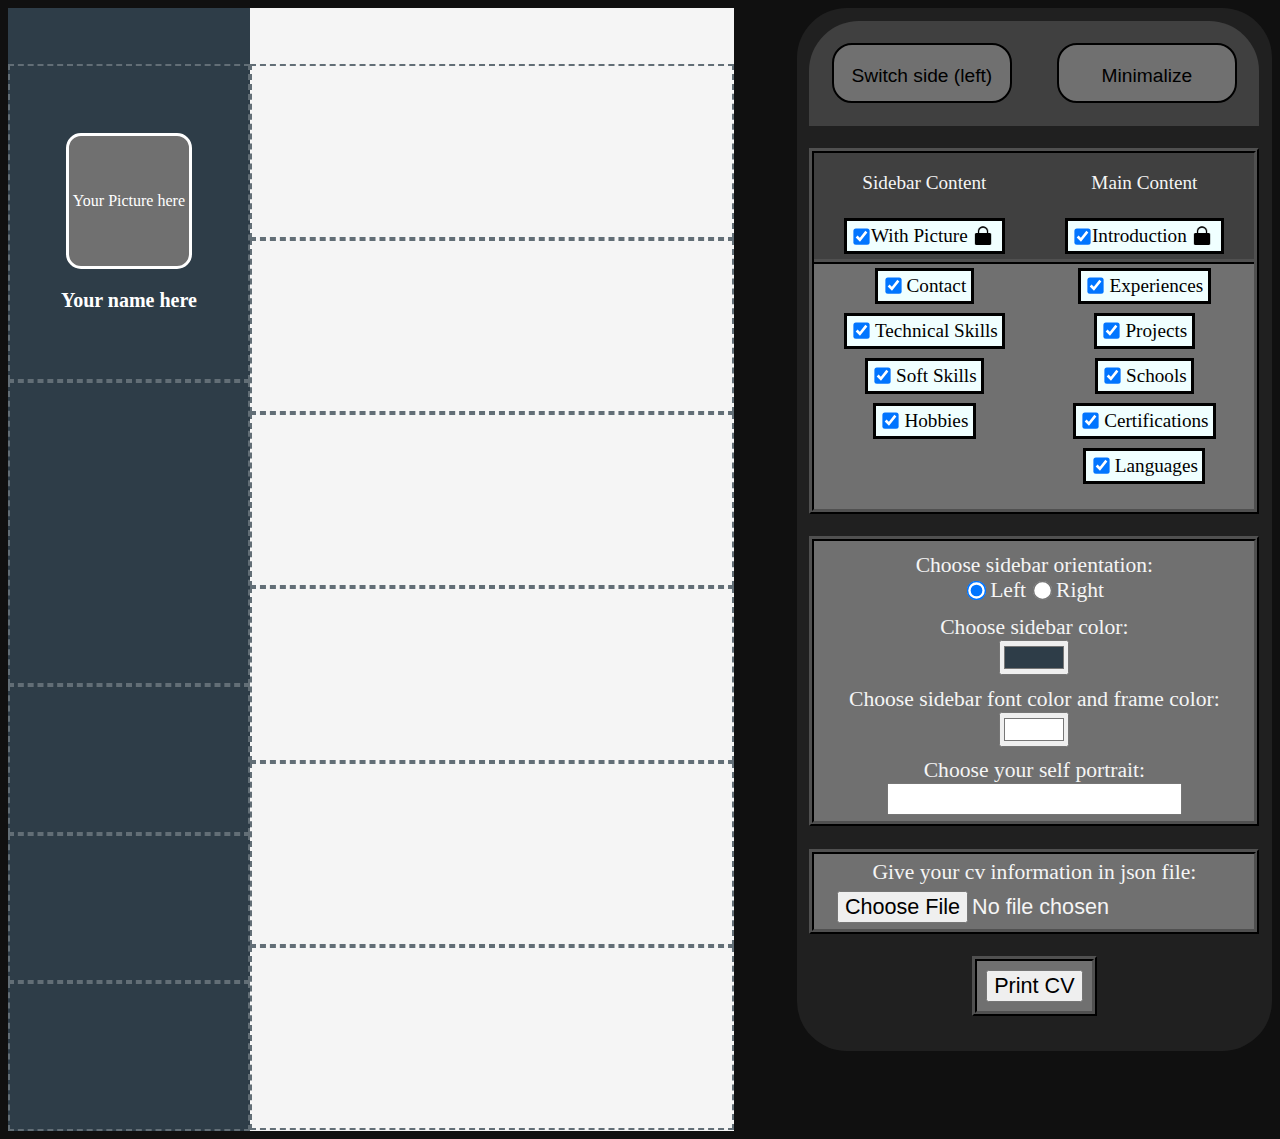
<file: index.html>
<!DOCTYPE html>
<html lang="en">
<head>
    <meta charset="UTF-8">
    <meta name="viewport" content="width=device-width, initial-scale=1.0">
    <link rel="stylesheet" href="static/css/cvmaker.css">
    <title>CV maker 1.0</title>
</head>
<body>
    <div id="cv_maker_ui">
        <div id="cv_maker_ui_bar">
            <button id="cv_maker_ui_orientation" data-state="right" >
                <p class="ui_bar_font">Switch side (left)</p>
            </button>
            <button id="cv_maker_ui_minimalizer" data-state="maximized" >
                <p class="ui_bar_font">Minimalize</p>
            </button>
        </div>
        <form id="cv_properties" onsubmit="window.print()">
            <div id="cv_parts_table">
                <div id="cv_parts_header">
                    <div id="sidebar_header" class="cv_parts_table_header">
                        <p class="cv_parts_header_font">Sidebar Content</p>
                    </div>
                    <div id="main_header" class="cv_parts_table_header">
                        <p class="cv_parts_header_font">Main Content</p>
                    </div>
                </div>
                <div id="cv_parts_content">
                    <div class="candrag" id="cv_parts_sidebar">
                        <div class="sidebar_column">
                            <div id="cv_parts_portrait" class="cv_parts_cb_style">
                                <input id="cb_portrait" name="cb_portrait" type="checkbox" checked>
                                <label for="cb_portrait">With Picture <img src="static/img/lock.png" alt="locked"></label>
                            </div>
                        </div>
                        <div id="cv_part_drag_1" class="candrag sidebar_column" draggable="true">
                            <div id="cv_parts_contact" class="cv_parts_cb_style">
                                <input id="cb_contact" name="cb_contact" type="checkbox" checked>
                                <label for="cb_contact">Contact</label>
                            </div>
                        </div>
                        <div id="cv_part_drag_2" class="candrag sidebar_column" draggable="true">
                            <div id="cv_parts_t_skills" class="cv_parts_cb_style">
                                <input id="cb_t_skills" name="cb_t_skills" type="checkbox" checked>
                                <label for="cb_t_skills">Technical Skills</label>
                            </div>
                        </div>
                        <div id="cv_part_drag_3" class="candrag sidebar_column" draggable="true">
                            <div id="cv_parts_s_skills" class="cv_parts_cb_style">
                                <input id="cb_soft_skills" name="cb_soft_skills" type="checkbox" checked>
                                <label for="cb_soft_skills">Soft Skills</label>
                            </div>
                        </div>
                        <div id="cv_part_drag_4" class="candrag sidebar_column" draggable="true">
                            <div id="cv_parts_hobbies" class="cv_parts_cb_style">
                                <input id="cb_hobbies" name="cb_hobbies" type="checkbox" checked>
                                <label for="cb_hobbies">Hobbies</label>
                            </div>
                        </div>
                    </div>
                    <div class="candrag" id="cv_parts_main">
                        <div class="main_column">
                            <div id="cv_parts_introduction" class="cv_parts_cb_style">
                                <input id="cb_introduction" name="cb_introduction" type="checkbox" checked>
                                <label for="cb_introduction">Introduction <img src="static/img/lock.png" alt="locked"> </label>
                                
                            </div>
                        </div>
                        <div id="cv_part_drag_5" class="candrag main_column" draggable="true">
                            <div id="cv_parts_experiences" class="cv_parts_cb_style">
                                <input id="cb_experiences" name="cb_experiences" type="checkbox" checked>
                                <label for="cb_experiences">Experiences</label>
                            </div>
                        </div>
                        <div id="cv_part_drag_6" class="candrag main_column" draggable="true">
                            <div id="cv_parts_projects" class="cv_parts_cb_style">
                                <input id="cb_projects" name="cb_projects" type="checkbox" checked>
                                <label for="cb_projects">Projects</label>
                            </div>
                        </div>
                        <div id="cv_part_drag_7" class="candrag main_column" draggable="true">
                            <div id="cv_parts_schools" class="cv_parts_cb_style">
                                <input id="cb_schools" name="cb_schools" type="checkbox" checked>
                                <label for="cb_schools">Schools</label>
                            </div>
                        </div>
                        <div id="cv_part_drag_8" class="candrag main_column" draggable="true">
                            <div id="cv_parts_certifications" class="cv_parts_cb_style">
                                <input id="cb_certifications" name="cb_certifications" type="checkbox" checked>
                                <label for="cb_certifications">Certifications</label>
                            </div>
                        </div>
                        <div id="cv_part_drag_9" class="candrag main_column" draggable="true">
                            <div id="cv_parts_languages" class="cv_parts_cb_style">
                                <input id="cb_languages" name="cb_languages" type="checkbox" checked>
                                <label for="cb_languages">Languages</label>
                            </div>
                        </div>
                    </div>
                </div>
            </div>
            <div id="sidebar_options">
                <div id="sidebar_orientation">
                    <label for="sidebar_orientation">Choose sidebar orientation:</label>
                    <div id="sidebar_orientations_container">
                        <input type="radio" id="sidebar_left" name="sidebar_orientation" checked>
                        <label for="sidebar_left">Left</label>
                        <input type="radio" id="sidebar_right" name="sidebar_orientation">
                        <label for="sidebar_right">Right</label>
                    </div>
                </div>
                <div id="sidebar_color">
                    <label for="sidebar_color_input">Choose sidebar color:</label>
                    <input type="color" id="sidebar_color_input" name="sidebar_color" value="#2e3d48">
                </div>
                <div id="sidebar_font_color">
                    <label for="sidebar_font_frame_color_input">Choose sidebar font color and frame color:</label>
                    <input type="color" id="sidebar_font_frame_color_input" name="sidebar_font_frame_color" value="#ffffff">
                </div>
                <div id="sidebar_picture">
                    <label for="sidebar_picture_file">Choose your self portrait:</label>
                    <input type="text" id="sidebar_picture_input" name="sidebar_picture_file" required>
                </div>
            </div>
            <div id="input_json">
                <label for="text_content_input">Give your cv information in json file:</label>
                <input id="text_content_input" type="file" name="text_content_input_file" required>
            </div>
            <div id="create_cv">
                <button id="submit_button" type="submit">Print CV</button>
            </div>
        </form>
    </div>

    <div id="cv_viewer">
        <div id="cv_viewer_sidebar">
            <div id="sidebar_content_holder">
                <div id="cv_viewer_portrait_with_name" class="cv_viewer_parts cv_sidebar">
                    <div id="cv_viewer_portrait">
                        <p class="sidebar_font" id="alt_picture">Your Picture here</p>
                    </div>
                    <p id="cv_viewer_name" class="cv_viewer_font sidebar_font">Your name here</p>
                </div>
                <div id="cv_viewer_contact" class="cv_viewer_parts cv_sidebar"></div>
                <div id="cv_viewer_t_skills" class="cv_viewer_parts cv_sidebar">
                    <ul id="t_skills"></ul>
                </div>
                <div id="cv_viewer_s_skills" class="cv_viewer_parts cv_sidebar">
                    <ul id="s_skills"></ul>
                </div>
                <div id="cv_viewer_hobbies" class="cv_viewer_parts cv_sidebar">
                    <ul id="hobbies"></ul>
                </div>
            </div>
        </div>
        <div id="cv_viewer_main">
            <div id="main_content_holder">
                <div id="cv_viewer_introduction" class="cv_viewer_parts cv_main"></div>
                <div id="cv_viewer_experiences" class="cv_viewer_parts cv_main"></div>
                <div id="cv_viewer_projects" class="cv_viewer_parts cv_main"></div>
                <div id="cv_viewer_schools" class="cv_viewer_parts cv_main"></div>
                <div id="cv_viewer_certifications" class="cv_viewer_parts cv_main">
                    <ul id="certifications"></ul>
                </div>
                <div id="cv_viewer_languages" class="cv_viewer_parts cv_main">
                    <ul id="languages"></ul>
                </div>
            </div>
        </div>
    </div>
    
    <script src="static/js/cvmaker.js"></script>
</body>
</html>
</file>
<file: static/css/cvmaker.css>
body {
    display: flex;
    flex-direction: row-reverse;
    background-color: #101010;/*#3376cd;*/
    gap: 5%;
}

input[type="radio"] {
    transform: scale(1.5);
}

input[type="checkbox"] { 
    transform: scale(1.25); 
}

a, a:hover, a:visited, a:active {
    color: inherit;
   }

/***************************************
*          CV UI maker style           *
***************************************/

#cv_maker_ui {
    min-width: 450px;
    padding: 1%;
    background-color: #202020;
    border-radius: 50px;
    height: max-content;
    width: max-content;
}

#cv_maker_ui input, #cv_maker_ui button, #cv_maker_ui label{
    font-size: larger;
}

#cv_properties > div {
    gap: 5%;
    margin-bottom: 5%;
    justify-self: center;
}

#cv_properties > :not(:first-child){
    color: whitesmoke;
    font-size: large;
}

/***************************************
*         CV UI maker menu bar         *
***************************************/

#cv_maker_ui_bar {
    display: flex;
    background-color: #404040;
    gap: 10%;
    border-top-left-radius: 50px;
    border-top-right-radius: 50px;
    justify-content: center;
    margin-bottom: 5%;
}

#cv_maker_ui_bar button{
    height: 60px;
    width: 40%;
    gap: 10%;
    margin-bottom: 5%;
    margin-top: 5%;
    border-radius: 20px;
    border-style: solid;
    background-color: #707070;
}

#cv_maker_ui_bar button:active{
    background-color: #505050;
}


/***************************************
*      CV UI maker item's style        *
***************************************/

#sidebar_options, #input_json {
    display: flex;
    flex-direction: column;
    width: 450px;
    background-color: #707070;
    border-style: ridge;
    border-color: #505050;
    border-width: 5px;
    box-sizing: border-box;
    padding-left: 5%;
    padding-right: 5%;
}

#sidebar_options > div , #input_json *{
    display: flex;
    flex-direction: column;
    padding-bottom: 1.5%;
    align-items: center;
}

#sidebar_options :first-child, #input_json :first-child {
    padding-top: 1.5%;
}

#sidebar_options input[type="color"] {
    height: 35px;
    width: 70px;
}

#create_cv {
    padding: 2%;
    background-color: #707070;
    border-style: ridge;
    border-color: #505050;
    border-width: 5px;
}


/***************************************
*     CV parts chooser table style     *
***************************************/

#cv_parts_table {
    display: flex;
    flex-direction: column;
    width: 450px;
    max-height: max-content;
    border-style: ridge;
    border-color: #505050;
    border-width: 5px;
    box-sizing: border-box;
}

#cv_parts_header {
    display: flex;
    flex-direction: row;
    justify-content: center;
}

.cv_parts_table_header {
    background-color: #404040;
    width: 50%;
    
}

.cv_parts_header_font {
    justify-self: center;
    text-align: center;
    color: whitesmoke;
    font-size: larger;
}

#cv_parts_content {
    display: flex;
    flex-direction: row;
    min-height: fit-content;
}

#cv_parts_content * {
    width: 100%;
    align-items: center;
}

#cv_parts_sidebar, #cv_parts_main {
    display: flex;
    flex-direction: column;
    padding-bottom: 20px;
    background-color: #707070;
}

.sidebar_column, .main_column {
    height: 45px;
    display: flex;
    align-items: center;
    justify-content: center;
    user-select: none;
}

.sidebar_column:first-child, .main_column:first-child {
    display: flex;
    flex-direction: row;
    background-color: #404040;
    border-bottom-style: ridge;
    border-color: #505050;
    border-width: 5px;
    user-select: none;
}

.cv_parts_cb_style {
    max-width: max-content;
    height: 65%;
    align-content: center;
    justify-content: center;
    background-color: azure;
    padding-left: 2%;
    padding-right: 2%;
    border-style: solid;
}

.cv_parts_cb_style input {
    max-width: min-content;
}

#cv_parts_portrait, #cv_parts_portrait label{
 display: flex;
 flex-direction: row;
}

#cv_parts_introduction, #cv_parts_introduction label{
    display: flex;
    flex-direction: row;
   }
   
#cv_parts_introduction img, #cv_parts_portrait img {
    transform: scale(.75);
    width: auto;
}

/***************************************
*          CV Viewer style             *
***************************************/

.cv_sidebar {
    color: #ffffff;
}

#cv_viewer {
    height: 297mm;
    width: 210mm;
    background-color: whitesmoke;
    display: flex;
    flex-direction: row;
}

#cv_viewer_sidebar {
    display: inline-flex;
    min-height: 100%;
    align-items: flex-end;
    width: 35%;
    background-color: #2e3d48;
}

#cv_viewer_main {
    display: inline-flex;
    min-height: 100%;
    align-items: flex-end;
    width: 70%;
}

#sidebar_content_holder, #main_content_holder {
    display: inline-flex;
    width: 100%;
    min-height: 95%;
    flex-direction: column;
    
}

.cv_viewer_parts {
    display: flex;
    flex: 1;
    flex-direction: column;
    /*margin: 5px;*/
    border-width: 2px;
    border-style: dashed;
    border-color: color-mix(in srgb, #ffffff 25%, #2e3d48);
    box-sizing: content-box;
    align-items: center;
    justify-content: center;
    /*
    justify-items: center;
    justify-content: center;
    */
}

#cv_viewer_portrait_with_name {
    
    display: flex;
    height: max-content;
    flex-direction: column;
    justify-content: center;
    align-items: center;
}

#cv_viewer_portrait {
    display: flex;
    flex-direction: column;
    width: 120px;
    height: 130px;
    justify-content: center;
    align-items: center;
    border-width: 3px;
    border-style: solid;
    border-radius: 15px;
    border-color: #ffffff;
    background-color: #707070;
    background-size: cover;
    background-position: center;
    background-repeat: no-repeat;
}

#cv_viewer_name {
    width: 90%;
    height: fit-content;
    max-width: fit-content;
}

/***************************************
*          CV Final style              *
***************************************/

.cv_viewer_parts * {
    margin: 0;
    padding: 0;
    gap: 0;
}


#cv_viewer_name {
    margin-top: 20px;
    font-size: 20px;
    font-weight: bold;
}

#cv_viewer_contact {
    align-items: flex-start;
    position: relative;
    min-height: 300px;
}

#cv_viewer_contact > *{
    position: absolute;
}

#cv_viewer_contact > :first-child {
    margin-top: 20px;
}


#cv_viewer_contact > :first-child,
#cv_viewer_t_skills > :first-child,
#cv_viewer_s_skills > :first-child,
#cv_viewer_hobbies > :first-child,
#cv_viewer_introduction > :first-child,
#cv_viewer_experiences > :first-child,
#cv_viewer_projects > :first-child,
#cv_viewer_schools > :first-child,
#cv_viewer_certifications > :first-child,
#cv_viewer_languages > :first-child {
    margin-left: 20px;
    margin-bottom: 10px;
    font-size: 25px;
    font-weight: bold;
}

#cv_viewer_contact > :not(:first-child) {
    display: flex;
    align-items: center;
    font-size: 16px;
    margin: 0;
    padding: 0;

}

#cv_viewer_contact > div > :first-child{
    align-items: center;
    justify-items: center;
    width: 63.75px;
    height: 63.75px;
    gap: 0;
    padding: 0;
    margin: 0;
}

#cv_viewer_contact > div > :first-child *{
    align-items: center;
    justify-items: center;
    width: 63.75px;
    height: 63.75px;
}

#cv_viewer_contact > :nth-child(1) { top: 0;}
#cv_viewer_contact > :nth-child(2) { top: 40px;}
#cv_viewer_contact > :nth-child(3) { top: 80px;}
#cv_viewer_contact > :nth-child(4) { top: 120px;}
#cv_viewer_contact > :nth-child(5) { top: 160px;}
#cv_viewer_contact > :nth-child(6) { top: 200px;}
#cv_viewer_contact > :nth-child(7) { top: 240px;}
#cv_viewer_contact > :nth-child(8) { top: 280px;}

#cv_viewer_t_skills,
#cv_viewer_s_skills,
#cv_viewer_hobbies,
#cv_viewer_introduction,
#cv_viewer_experiences,
#cv_viewer_projects,
#cv_viewer_schools,
#cv_viewer_certifications,
#cv_viewer_languages {
    align-items: flex-start;
}

#cv_viewer_t_skills > :first-child,
#cv_viewer_s_skills > :first-child,
#cv_viewer_hobbies > :first-child {
    margin-top: 0;
}

#t_skills,
#s_skills,
#hobbies{
    margin-left: 50px;
}

#t_skills * ,
#s_skills *,
#hobbies *{
    font-size: 20px;
}

#cv_viewer_introduction > :nth-child(2){
    font-size: 18px;
    margin-left: 20px;
    margin-right: 20px;
    text-align: justify;
    text-indent: 20px;
}

#cv_viewer_experiences > div,
#cv_viewer_projects > div,
#cv_viewer_schools > div{
    margin-left: 40px;
    margin-right: 20px;
}

#cv_viewer_experiences > div > p,
#cv_viewer_projets > div > p {
    font-size: 20px;
}

#cv_viewer_experiences > div > :first-child,
#cv_viewer_projets > div > :first-child{
    font-weight: bold;
}

#cv_viewer_experiences > div > :last-child,
#cv_viewer_projets > div > :last-child {
    margin-bottom: 10px;
}

#cv_viewer_experiences > div > :nth-child(2),
#cv_viewer_projets > div > :nth-child(2) {
    font-style: italic;
    text-indent: 10px;
}

#cv_viewer_experiences > div > ul,
#cv_viewer_projets > div > ul {
    font-style: italic;
    margin-left: 50px;
    font-size: 18px;
}

#cv_viewer_schools > div > :first-child {
    font-weight: bold;
    font-size: 20px;
}

#cv_viewer_schools > div > :last-child {
    font-style: italic;
    font-size: 20px;
    text-indent: 10px;
}

#certifications,
#languages {
    margin-left: 60px;
    font-size: 18px;
}

/******************/
@media print{
    body {
        margin: 0;
        gap: 0;
        padding: 0;

        -webkit-print-color-adjust: exact; /* Chrome/Edge */
        print-color-adjust: exact; /* Firefox */

        
    }
    #cv_maker_ui {
        display: none;
    }
    #cv_viewer {
        width: 210mm;
        height: 297mm;
        
    }

    .cv_viewer_parts {
        border: 0; 
    }
}
</file>
